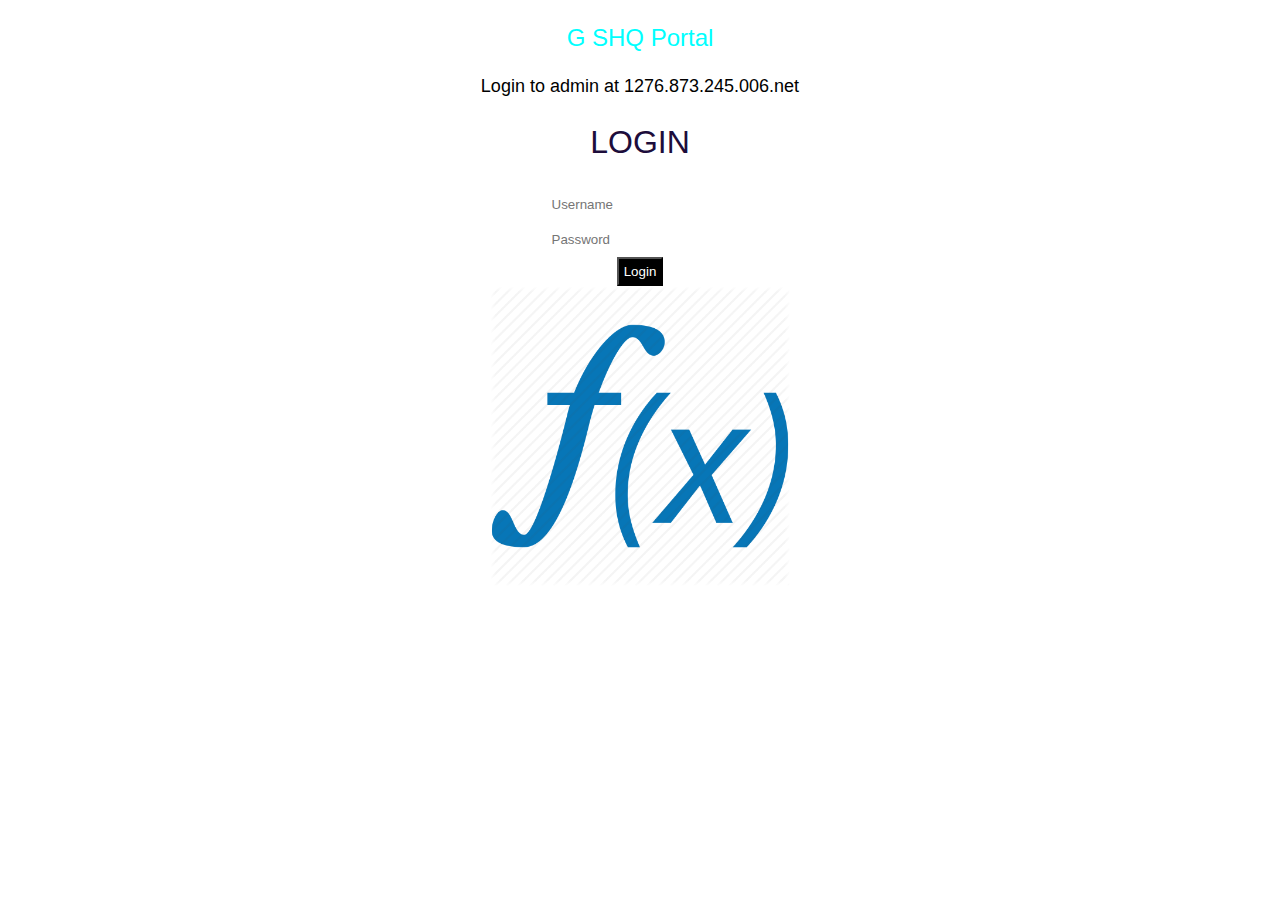
<file: index.html>
<!DOCTYPE html>
<html>
    <head>
        <meta charset = "utf-8">
        <link rel="shortcut icon" href="favicon.png" type="image/x-icon">
        <link rel="stylesheet" href="one.css" type="text/css">
        <title>
      Portal
        </title>
    </head>
        <body>
            <h3 class="documentoneone">G SHQ Portal</h3>
                <h2 class="documentonetwo">Login to admin at 1276.873.245.006.net</h2>
            <h2 class="documentonethree">LOGIN</h2>
            <form action="documentmainone.html">
                <input class="documentonefour" type="text" name="" placeholder="Username"><br>
                <input class="documentonefive" type="text" name="" placeholder="Password"><br>
                <input class="documentonesix" type="submit" name="Login" value="Login">
            </form>
            <div class="documentoneseven">
                <img class="documentoneeight" src="favicon.png" height="300px">
            </div>

        </body>

    </html>
</file>
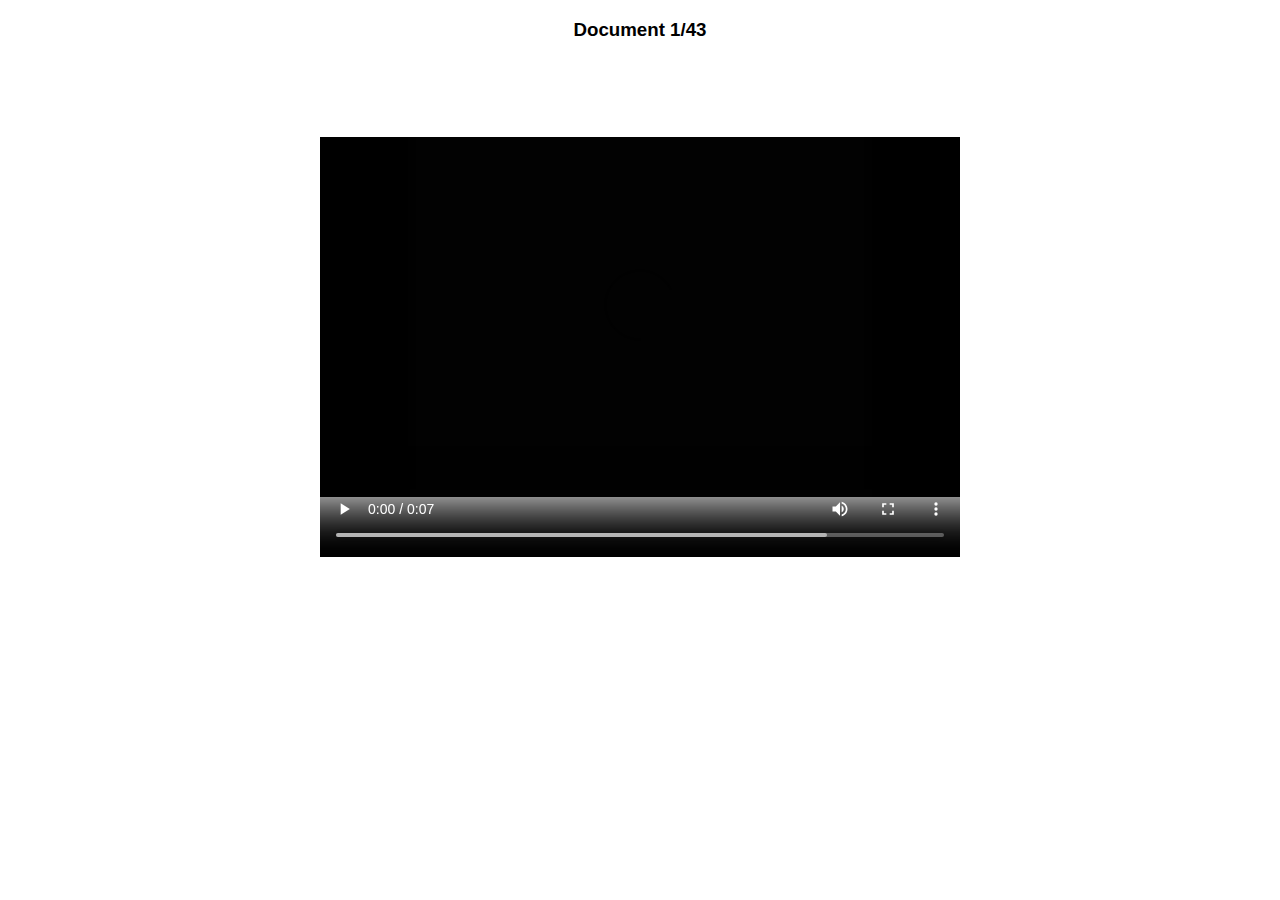
<file: documentmainone.html>
<!DOCTYPE html>
<html>
    <head>
        <meta charset = "utf-8">
        <link rel="shortcut icon" href="favicon.png" type="image/x-icon">
        <link rel="stylesheet" href="one.css" type="text/css">
        <title>
     Document No. 1
        </title>
        <h3>Document 1/43</h3><br>
        <div>
            <video width="640" height="480" controls>
                <source src="documenttwotwo.mp4" type="video/mp4">
                <source src="documenttwothree.mp3" type="video/mp3">
            </video>
        </div>
    </head>
</file>
<file: one.css>
body{
    font-family: -apple-system, BlinkMacSystemFont, 'Segoe UI', Roboto, Oxygen, Ubuntu, Cantarell, 'Open Sans', 'Helvetica Neue', sans-serif;
    font-weight: 300;
    color: black;
    text-align: center;
}

.documentoneone{
    color:aqua;
    font-size: x-large;
    text-align: center;
    font-family: -apple-system, BlinkMacSystemFont, 'Segoe UI', Roboto, Oxygen, Ubuntu, Cantarell, 'Open Sans', 'Helvetica Neue', sans-serif;
    font-weight: 300;
    border-bottom: 40px;
}

.documentonetwo{
    color: black;
    font-size: large;
    text-align: center;
    font-family: -apple-system, BlinkMacSystemFont, 'Segoe UI', Roboto, Oxygen, Ubuntu, Cantarell, 'Open Sans', 'Helvetica Neue', sans-serif;
    font-weight: 300;
    border-bottom: 40px;
}
.documentonethree{
    color:rgb(29, 13, 59);
    font-size: xx-large;
    text-align: center;
    font-family:-apple-system, BlinkMacSystemFont, 'Segoe UI', Roboto, Oxygen, Ubuntu, Cantarell, 'Open Sans', 'Helvetica Neue', sans-serif;
    font-weight: 350;
    border-bottom: 20px;
}

.documentonefour{
    border-top: 10px;
    border-bottom: 30px;
    padding-top: 10px;
    padding-bottom: 10px;
    padding-left: 500px;
    padding-right: 500px;
    border-top: 1px black; 
    border-bottom: 1px black; 
    border-left: 1px black;
    border-right: 1px black;
    align-self: center;
}

.documentonefive{
    border-top: 20px;
    border-bottom: 20px;
    padding-top: 10px;
    padding-bottom: 10px;
    padding-left: 500px;
    padding-right: 500px;
    border-top: 1px black; 
    border-bottom: 20px black; 
    border-left: 1px black;
    border-right: 1px black;
    align-self: center;
}

.documentonesix{
    color: white;
    padding-top: 5px;
    padding-bottom: 5px;
    padding-left: 5px;
    padding-right: 5px;
    background-color: black;
}

.documentoneseven{
    border-top: 40px;
}

.documentoneeight{
    border: 1px black;
    
}
</file>
